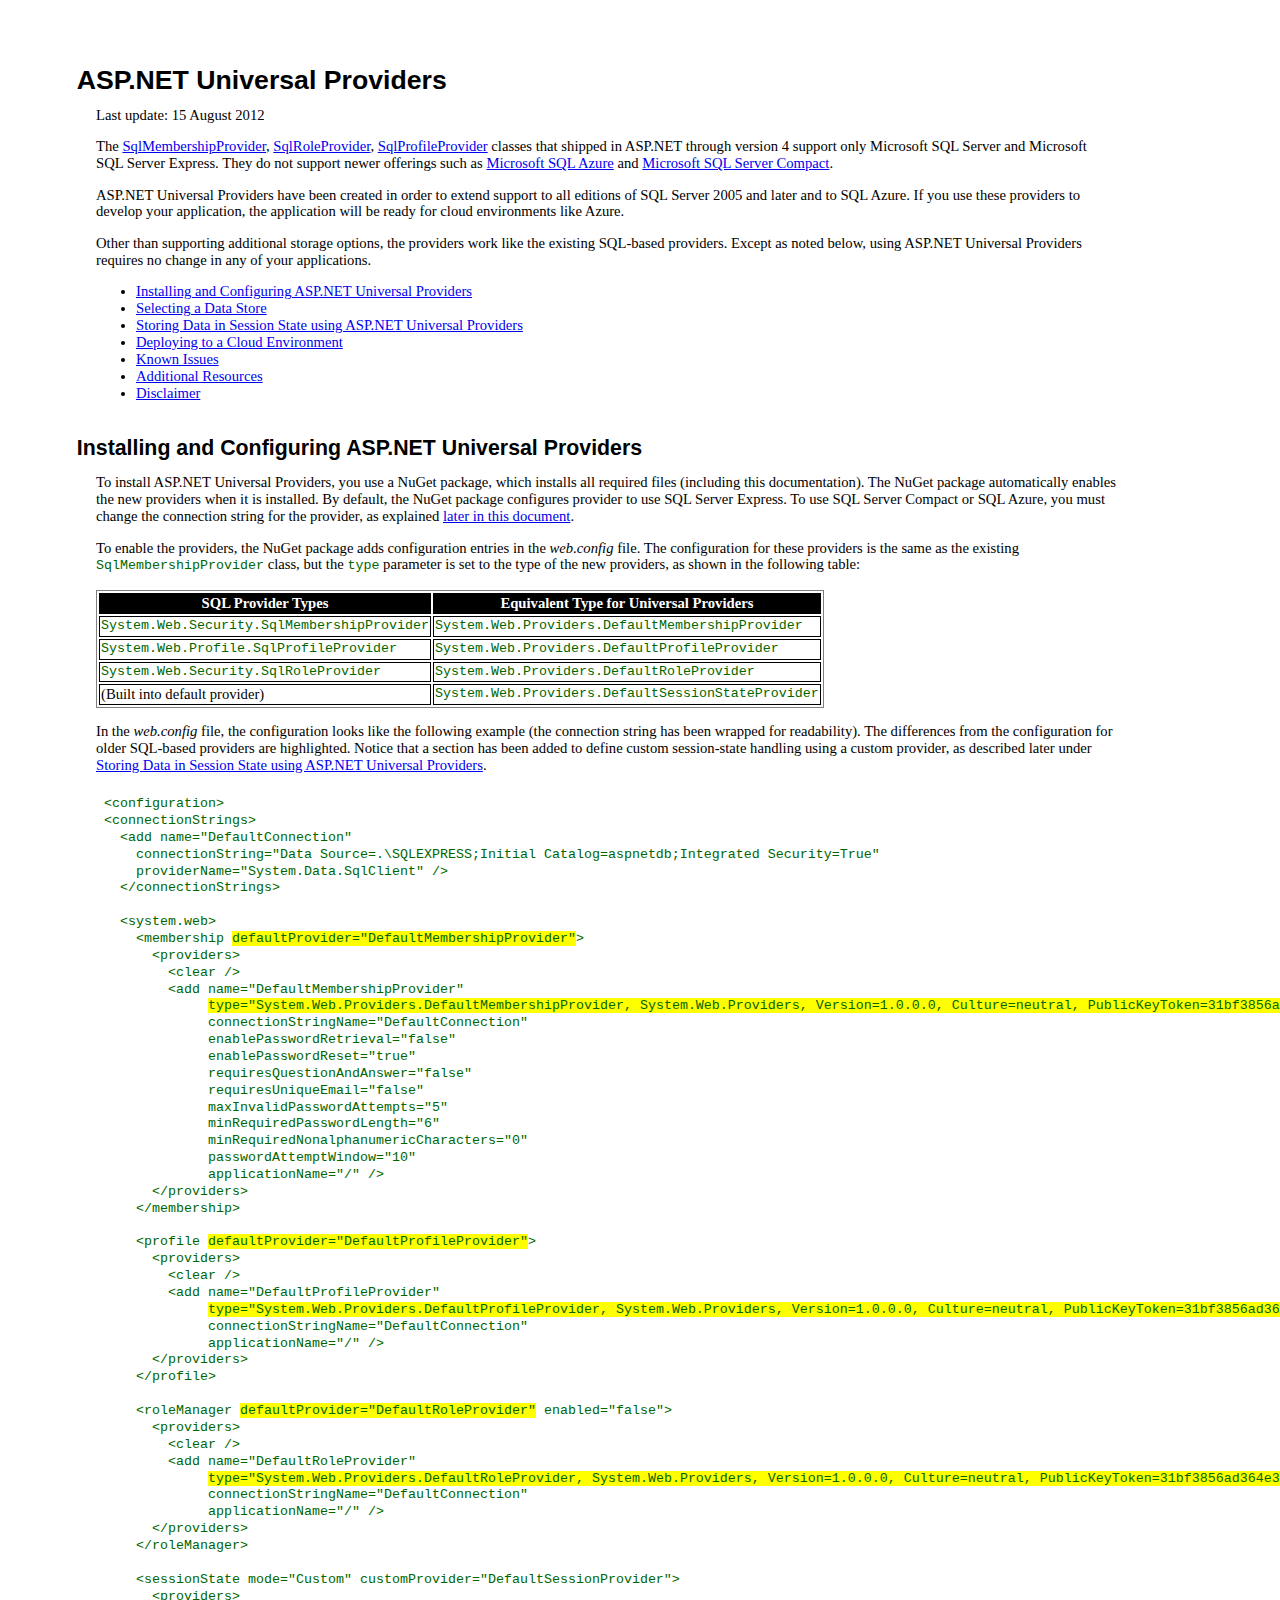
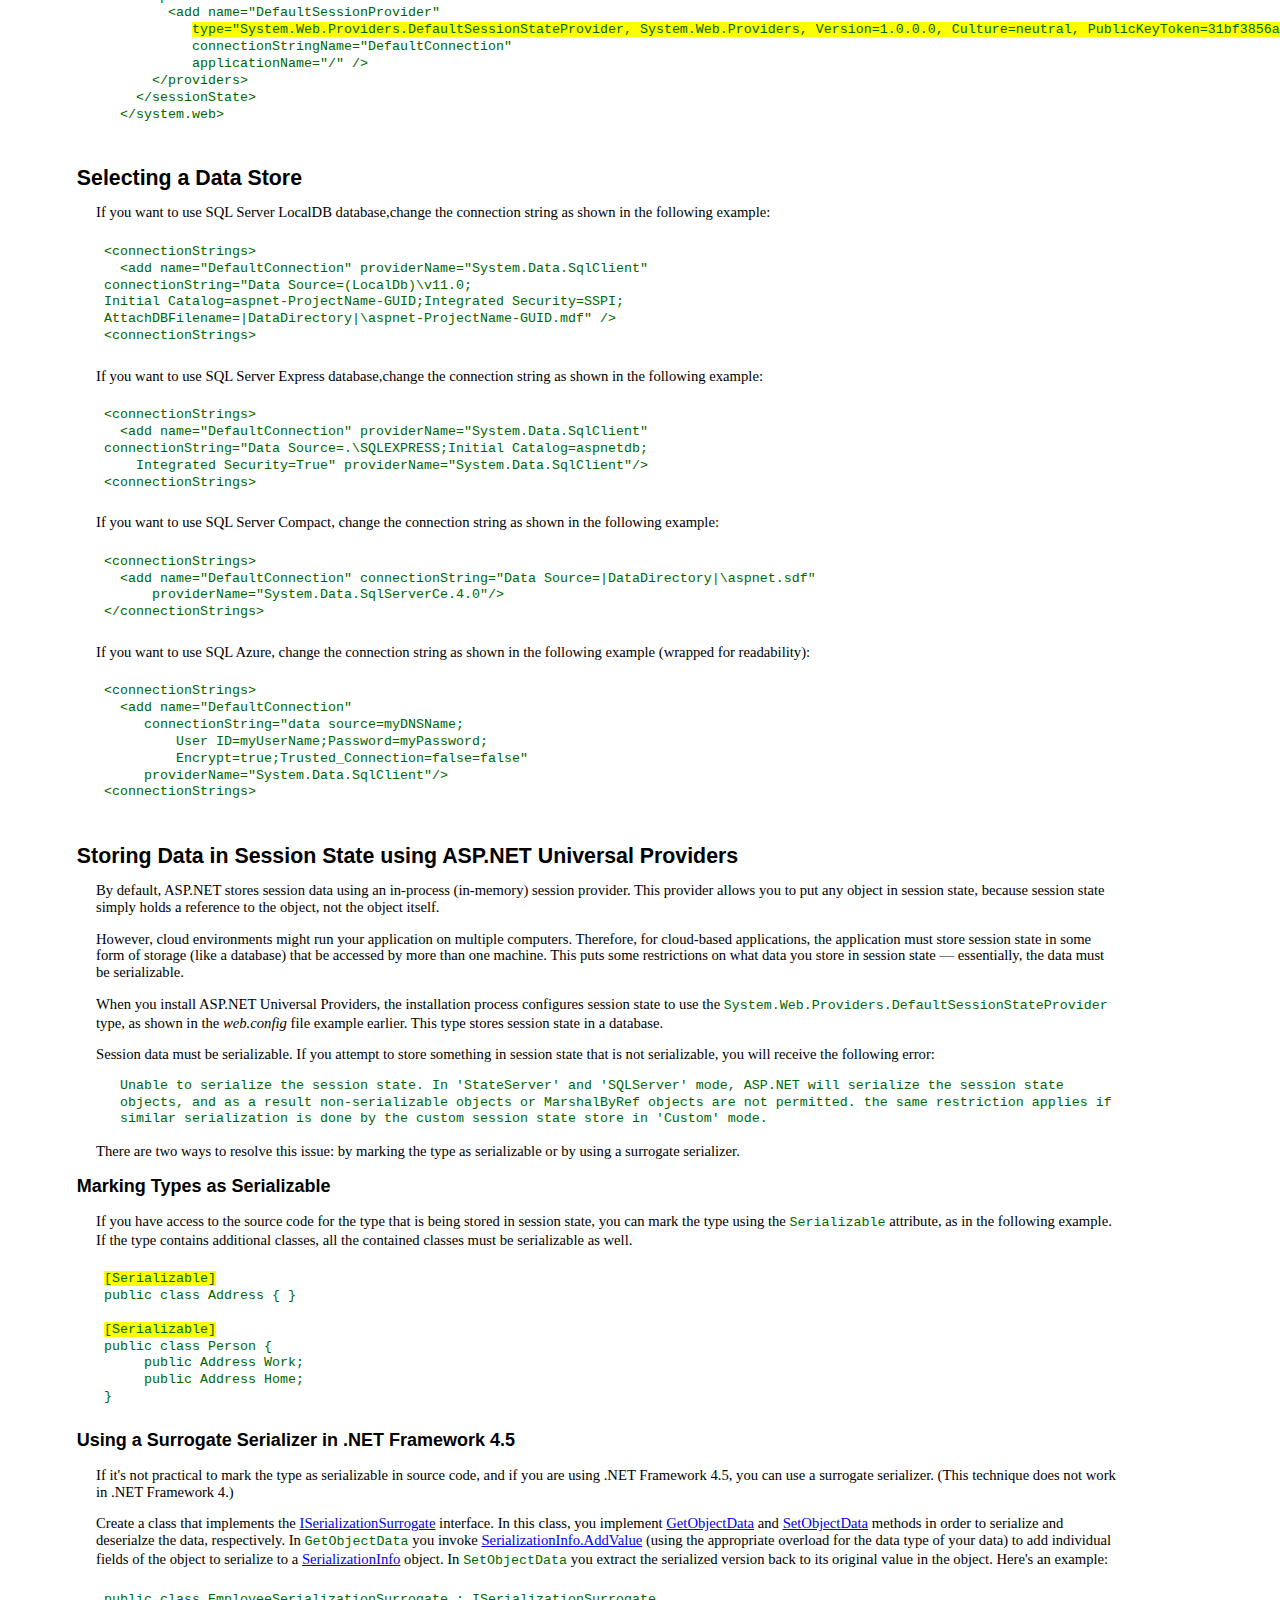
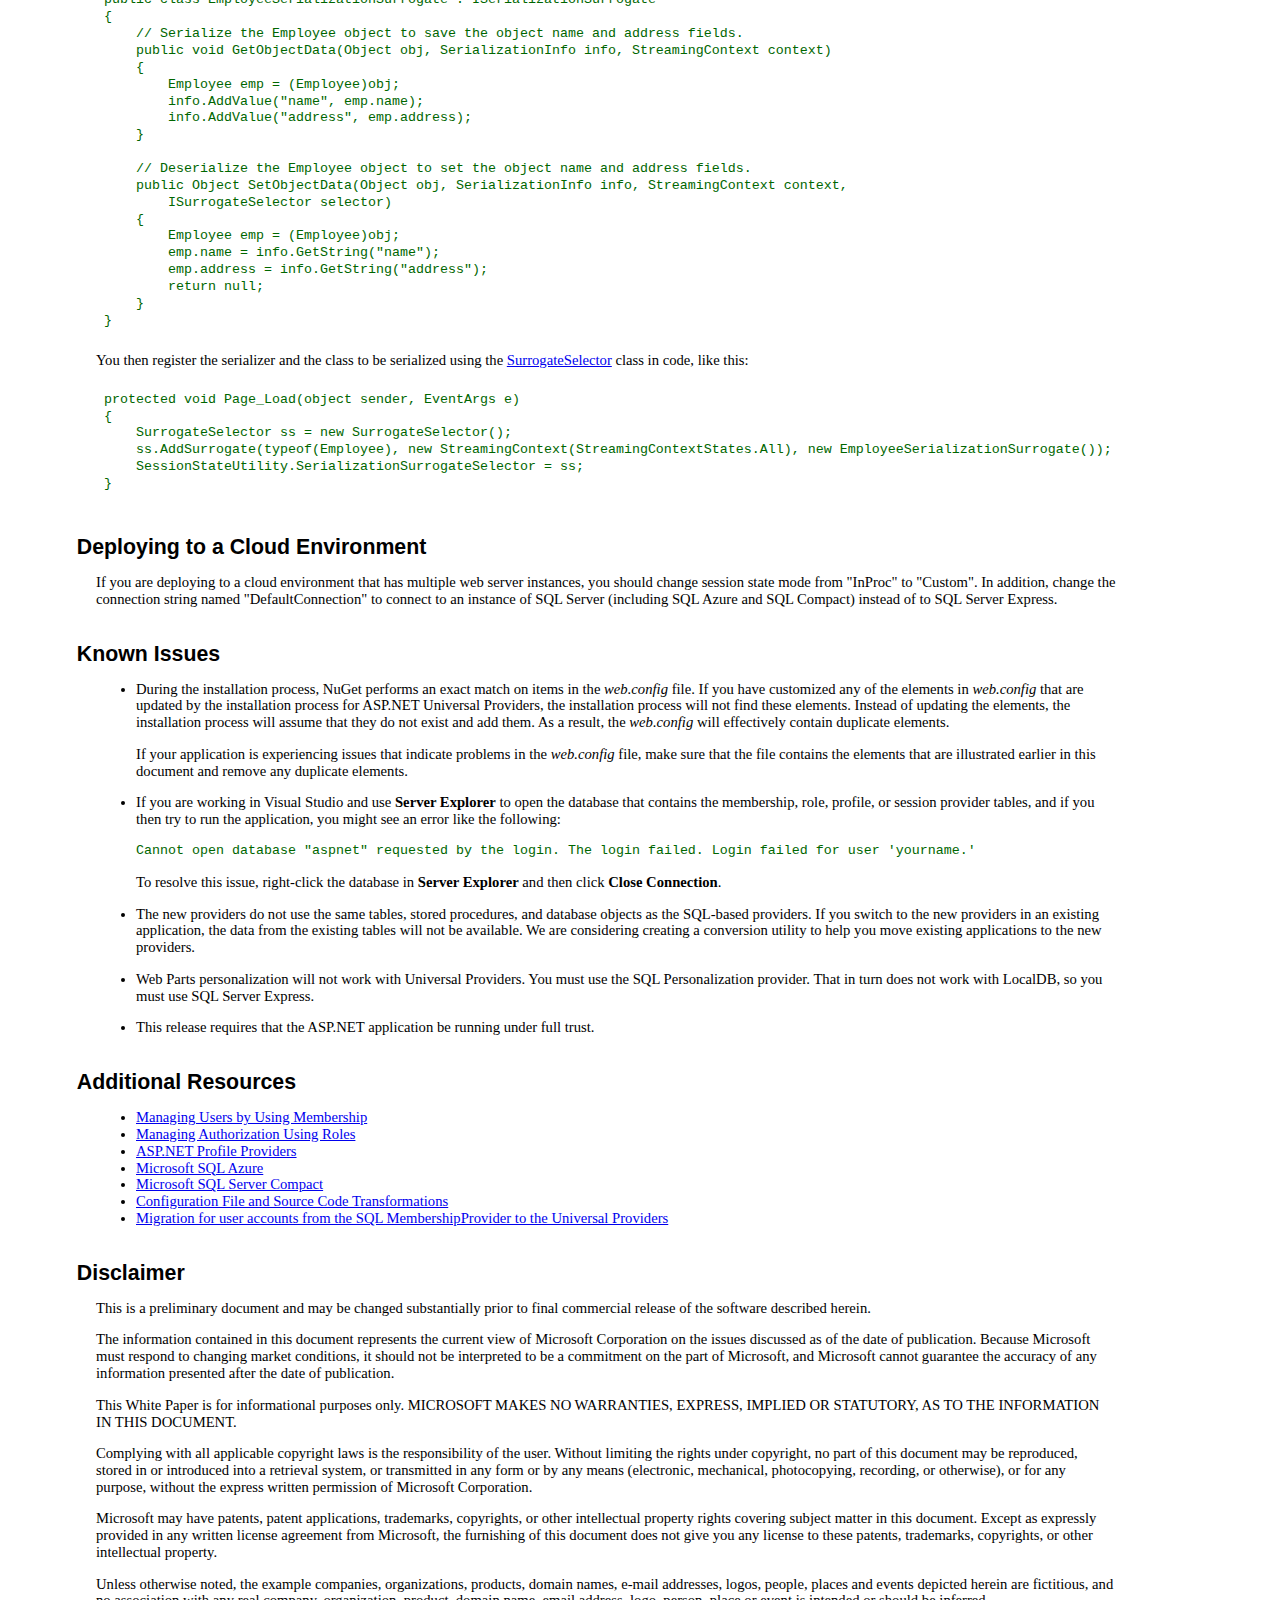
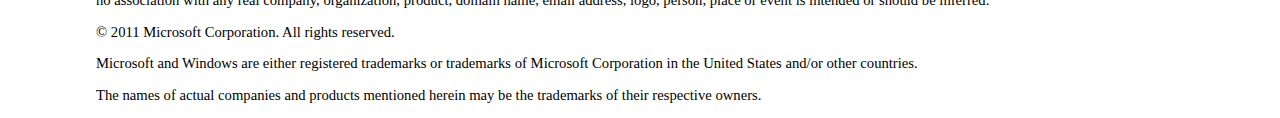
<file: WebApp/packages/Microsoft.AspNet.Providers.Core.1.2/readme.html>
﻿<!DOCTYPE html PUBLIC "-//W3C//DTD XHTML 1.0 Transitional//EN" "http://www.w3.org/TR/xhtml1/DTD/xhtml1-transitional.dtd">
<html xmlns="http://www.w3.org/1999/xhtml">

<head>
<meta content="text/html; charset=utf-8" http-equiv="Content-Type" />
<title>ASP.NET Universal Providers Readme</title>


<style type="text/css">
body{
	margin-left:1in;
	margin-top:.75in;
	margin-right:1.7in;
	font-family:calibri;
	font-size:11pt;
	line-height:1.15em;
	background-color:white;
}

h1{
	margin-left:-.2in;
	font-family:Arial, Verdana, sans-serif;
	font-size:20pt;
}

h2{
	margin-left:-.2in;
	margin-top:1.8em;
	font-family:Arial, Verdana, sans-serif;
	font-size:16pt;
}

h3{
	margin-left:-.2in;
	font-family:Verdana, sans-serif;
	font-size:13.5pt;
}

table{
	border:thin gray groove;
}

thead{
	background-color:black;
	color:white;
	font-weight:bold;
	text-align:center;
}

td{
	border:1px solid black;
}

p.indent1{
	margin-left:.25in;
}


code{
	font-family:"Courier New";
	font-size:10pt;
	color:#006600;
}

pre{
	font-family:"Courier New";
	font-size:10pt;
	padding:8px;
	color:#006600;
}

span.highlight{
    background-color:Yellow;
	
}
</style>

</head>
<body>
<h1>ASP.NET Universal Providers</h1>

<p>Last update: 15 August 2012</p>


<p>The 
<a href="http://msdn.microsoft.com/en-us/library/system.web.security.sqlmembershipprovider.aspx">SqlMembershipProvider</a>, 
<a href="http://msdn.microsoft.com/en-us/library/system.web.security.sqlroleprovider.aspx">SqlRoleProvider</a>, 
<a href="http://msdn.microsoft.com/en-us/library/system.web.profile.sqlprofileprovider.aspx">SqlProfileProvider</a> classes that shipped in ASP.NET through version 4 support only Microsoft SQL Server and Microsoft SQL Server Express. They do not support newer offerings such as 
<a href="http://msdn.microsoft.com/en-us/library/ee336241.aspx">Microsoft SQL Azure</a> and 
<a href="http://www.microsoft.com/downloads/en/details.aspx?FamilyID=033cfb76-5382-44fb-bc7e-b3c8174832e2">Microsoft SQL Server Compact</a>. </p>
<p>ASP.NET Universal Providers have been created in order to extend support to all editions of SQL Server 2005 and later and to SQL Azure. If you use these providers to develop your application, the application will be ready for cloud environments like Azure.</p>
<p>Other than supporting additional storage options, the providers work like the existing SQL-based providers. Except as noted below, using ASP.NET Universal Providers requires no change in any of your applications.</p>
<ul>
	<li><a href="#Installing_and_Configuring_ASP.NET_Unive">Installing and 
	Configuring ASP.NET Universal Providers</a></li>
	<li><a href="#Selecting_a_Data_Store">Selecting a Data Store</a></li>
	<li><a href="#Storing_Data_in_Session_State_using_ASP">Storing Data in 
	Session State using ASP.NET Universal Providers</a></li>
	<li><a href="#Deploying_to_a_Cloud_Environment">Deploying to a Cloud 
	Environment</a></li>
	<li><a href="#Known_Issues">Known Issues</a></li>
	<li><a href="#Additional_Resources">Additional Resources</a></li>
	<li><a href="#Disclaimer">Disclaimer</a><br />
	</li>
</ul>

<h2><a name="Installing_and_Configuring_ASP.NET_Unive">Installing and Configuring ASP.NET Universal Providers</a></h2>



<p>To install ASP.NET Universal Providers, you use a NuGet package, which installs all required files (including this documentation). The NuGet package automatically enables the new providers when it is installed. By default, the NuGet package configures provider to use SQL Server Express. To use SQL Server Compact or SQL Azure, you must change the connection string for the provider, as explained 
<a href="#Selecting_a_Data_Store">later in this document</a>.</p>

<p>To enable the providers, the NuGet package adds configuration entries in the 
<em>web.config</em> file. The configuration for these providers is the same as the existing 
<code>SqlMembershipProvider</code> class, but the <code>type</code> parameter is set to the type of the new providers, as shown in the following table:</p>


<table>
	<thead>
		<td>SQL Provider Types</td>
		<td>Equivalent Type for Universal Providers</td>
	</thead>
	<tr>
		<td ><code>System.Web.Security.SqlMembershipProvider</code></td>
		<td ><code>System.Web.Providers.DefaultMembershipProvider</code></td>
	</tr>
	<tr>
		<td><code>System.Web.Profile.SqlProfileProvider</code></td>
		<td><code>System.Web.Providers.DefaultProfileProvider</code></td>
	</tr>
	<tr>
		<td><code>System.Web.Security.SqlRoleProvider</code></td>
		<td><code>System.Web.Providers.DefaultRoleProvider</code></td>
	</tr>
	<tr>
		<td>(Built into default provider)</td>
		<td><code>System.Web.Providers.DefaultSessionStateProvider</code></td>
	</tr>
</table>
<p>In the <em>web.config</em> file, the configuration looks like the following example (the connection string has been wrapped for readability). The differences from the configuration for older SQL-based providers are highlighted. Notice that a section has been added to define custom session-state handling using a custom provider, as described later under 
<a href="#Storing_Data_in_Session_State_using_ASP">Storing Data in Session State using ASP.NET Universal Providers</a>.</p>
<pre>&lt;configuration&gt;
&lt;connectionStrings&gt;
  &lt;add name="DefaultConnection"
    connectionString="Data Source=.\SQLEXPRESS;Initial Catalog=aspnetdb;Integrated Security=True"
    providerName="System.Data.SqlClient" /&gt;
  &lt;/connectionStrings&gt;

  &lt;system.web&gt;
    &lt;membership <span class="highlight">defaultProvider="DefaultMembershipProvider"</span>&gt;
      &lt;providers&gt;
        &lt;clear /&gt;
        &lt;add name="DefaultMembershipProvider"
             <span class="highlight">type="System.Web.Providers.DefaultMembershipProvider, System.Web.Providers, Version=1.0.0.0, Culture=neutral, PublicKeyToken=31bf3856ad364e35" 
</span>             connectionStringName="DefaultConnection"
             enablePasswordRetrieval="false"
             enablePasswordReset="true"
             requiresQuestionAndAnswer="false"
             requiresUniqueEmail="false"
             maxInvalidPasswordAttempts="5"
             minRequiredPasswordLength="6"
             minRequiredNonalphanumericCharacters="0"
             passwordAttemptWindow="10"
             applicationName="/" /&gt;
      &lt;/providers&gt;
    &lt;/membership&gt;

    &lt;profile <span class="highlight">defaultProvider="DefaultProfileProvider"</span>&gt;
      &lt;providers&gt;
        &lt;clear /&gt;
        &lt;add name="DefaultProfileProvider"
             <span class="highlight">type="System.Web.Providers.DefaultProfileProvider, System.Web.Providers, Version=1.0.0.0, Culture=neutral, PublicKeyToken=31bf3856ad364e35" 
</span>             connectionStringName="DefaultConnection"
             applicationName="/" /&gt;
      &lt;/providers&gt;
    &lt;/profile&gt;

    &lt;roleManager <span class="highlight">defaultProvider="DefaultRoleProvider"</span> enabled="false"&gt;
      &lt;providers&gt;
        &lt;clear /&gt;
        &lt;add name="DefaultRoleProvider"
             <span class="highlight">type="System.Web.Providers.DefaultRoleProvider, System.Web.Providers, Version=1.0.0.0, Culture=neutral, PublicKeyToken=31bf3856ad364e35"
</span>             connectionStringName="DefaultConnection"
             applicationName="/" /&gt;
      &lt;/providers&gt;
    &lt;/roleManager&gt;

    &lt;sessionState mode="Custom" customProvider="DefaultSessionProvider"&gt;
      &lt;providers&gt;
        &lt;add name="DefaultSessionProvider"
           <span class="highlight">type="System.Web.Providers.DefaultSessionStateProvider, System.Web.Providers, Version=1.0.0.0, Culture=neutral, PublicKeyToken=31bf3856ad364e35"
</span>           connectionStringName="DefaultConnection"
           applicationName="/" /&gt;
      &lt;/providers&gt;
    &lt;/sessionState&gt;
  &lt;/system.web&gt;&nbsp;</pre>

<h2><a name="Selecting_a_Data_Store">Selecting a Data Store</a></h2>
<p>If you want to use SQL Server LocalDB database,change the connection string as shown in the following example:</p>
<pre>
&lt;connectionStrings&gt;
  &lt;add name="DefaultConnection" providerName="System.Data.SqlClient" 
connectionString="Data Source=(LocalDb)\v11.0;
Initial Catalog=aspnet-ProjectName-GUID;Integrated Security=SSPI;
AttachDBFilename=|DataDirectory|\aspnet-ProjectName-GUID.mdf" /&gt;
&lt;connectionStrings&gt;
</pre>
<p>If you want to use SQL Server Express database,change the connection string as shown in the following example:</p>
<pre>
&lt;connectionStrings&gt;
  &lt;add name="DefaultConnection" providerName="System.Data.SqlClient" 
connectionString="Data Source=.\SQLEXPRESS;Initial Catalog=aspnetdb;
    Integrated Security=True" providerName="System.Data.SqlClient"/&gt;
&lt;connectionStrings&gt;
</pre>

<p>If you want to use SQL Server Compact, change the connection string as shown in the following example:</p>

<pre>&lt;connectionStrings&gt;
  &lt;add name="DefaultConnection" connectionString="Data Source=|DataDirectory|\aspnet.sdf" 
      providerName="System.Data.SqlServerCe.4.0"/&gt;
&lt;/connectionStrings&gt;</pre>
<p>If you want to use SQL Azure, change the connection string as shown in the 
following example (wrapped for readability):</p>
<pre>&lt;connectionStrings&gt;
  &lt;add name="DefaultConnection" 
     connectionString="data source=myDNSName;
         User ID=myUserName;Password=myPassword;
         Encrypt=true;Trusted_Connection=false=false"
     providerName="System.Data.SqlClient"/&gt;
&lt;connectionStrings&gt;</pre>

<h2><a name="Storing_Data_in_Session_State_using_ASP">Storing Data in Session State using ASP.NET Universal Providers</a></h2>

<p>By default, ASP.NET stores session data using an in-process (in-memory) session provider. This provider allows you to put any object in session state, because session state simply holds a reference to the object, not the object itself.</p>
<p>However, cloud environments might run your application on multiple computers. Therefore, for cloud-based applications, the application must store session state in some form of storage (like a database) that be accessed by more than one machine. This puts some restrictions on what data you store in session state — essentially, the data must be serializable. </p>
<p>When you install ASP.NET Universal Providers, the installation process configures session state to use the 
<code>System.Web.Providers.DefaultSessionStateProvider</code> type, as shown in the 
<em>web.config</em> file example earlier. This type stores session state in a database.</p> 
<p>Session data must be serializable. If you attempt to store something in session state that is not serializable, you will receive the following error: </p>

<p class="indent1"><code>Unable to serialize the session state. In 'StateServer' and 'SQLServer' mode, ASP.NET will serialize the session state objects, and as a result non-serializable objects or MarshalByRef objects are not permitted. the same restriction applies if similar serialization is done by the custom session state store in 'Custom' mode. </code></p>

<p>There are two ways to resolve this issue: by marking the type as serializable or by using a surrogate serializer.</p>

<h3>Marking Types as Serializable</h3>

<p>If you have access to the source code for the type that is being stored in session state, you can mark the type using the 
<code>Serializable</code> attribute, as in the following example. If the type contains additional classes, all the contained classes must be serializable as well.</p>
<pre><span class="highlight">[Serializable]</span>
public class Address { }

<span class="highlight">[Serializable]</span>
public class Person { 
     public Address Work;
     public Address Home; 
}</pre>

<h3>Using a Surrogate Serializer in .NET Framework 4.5</h3>

<p>If it's not practical to mark the type as serializable in source code, and if you are using .NET Framework 4.5, you can use a surrogate serializer. (This technique does not work in .NET Framework 4.)</p>
<p>Create a class that implements the 
<a href="http://msdn.microsoft.com/en-us/library/system.runtime.serialization.iserializationsurrogate.aspx">ISerializationSurrogate</a> interface.  In this class, you implement 
<a href="http://msdn.microsoft.com/en-us/library/system.runtime.serialization.iserializationsurrogate.getobjectdata.aspx">GetObjectData</a> and 
<a href="http://msdn.microsoft.com/en-us/library/system.runtime.serialization.iserializationsurrogate.setobjectdata.aspx">SetObjectData</a> methods in order to serialize and deserialze the data, respectively. In 
<code>GetObjectData</code> you invoke 
<a href="http://msdn.microsoft.com/en-us/library/system.runtime.serialization.serializationinfo.addvalue.aspx">SerializationInfo.AddValue</a> (using the appropriate overload for the data type of your data) to add individual fields of the object to serialize to a 
<a href="http://msdn.microsoft.com/en-us/library/system.runtime.serialization.serializationinfo.aspx">SerializationInfo</a> object. In 
<code>SetObjectData</code> you extract the serialized version back to its original value in the object. Here's an example:</p>










<pre>public class EmployeeSerializationSurrogate : ISerializationSurrogate
{
    // Serialize the Employee object to save the object name and address fields.
    public void GetObjectData(Object obj, SerializationInfo info, StreamingContext context)
    {
        Employee emp = (Employee)obj;
        info.AddValue("name", emp.name);
        info.AddValue("address", emp.address);
    }

    // Deserialize the Employee object to set the object name and address fields.
    public Object SetObjectData(Object obj, SerializationInfo info, StreamingContext context,
        ISurrogateSelector selector)
    {
        Employee emp = (Employee)obj;
        emp.name = info.GetString("name");
        emp.address = info.GetString("address");
        return null;
    }
}</pre>
<p>You then register the serializer and the class to be serialized using the 
<a href="http://msdn.microsoft.com/en-us/library/system.runtime.serialization.surrogateselector.aspx">SurrogateSelector</a> class in code, like this:</p>
<pre>protected void Page_Load(object sender, EventArgs e)
{
    SurrogateSelector ss = new SurrogateSelector();
    ss.AddSurrogate(typeof(Employee), new StreamingContext(StreamingContextStates.All), new EmployeeSerializationSurrogate());
    SessionStateUtility.SerializationSurrogateSelector = ss;
}</pre>
<h2><a name="Deploying_to_a_Cloud_Environment">Deploying to a Cloud Environment</a></h2>

<p>If you are deploying to a cloud environment that has multiple web server instances, you should change session state mode from "InProc" to "Custom".  In addition, change the connection string named "DefaultConnection" to connect to an instance of SQL Server (including SQL Azure and SQL  Compact) instead of to SQL Server Express.</p>

<h2><a name="Known_Issues">Known Issues</a></h2>

<ul>



<li>
<p>During the installation process, NuGet performs an exact match on items in the 
<em>web.config</em> file. If you have customized any of the elements in <em>web.config</em> that are updated by the installation process for ASP.NET Universal Providers, the installation process will not find these elements. Instead of updating the elements, the installation process will assume that they do not exist and add them. As a result, the 
<em>web.config</em> will effectively contain duplicate elements.</p>
<p>If your application is experiencing issues that indicate problems in the <em>web.config</em> file, make sure that the file contains the elements that are illustrated earlier in this document and remove any duplicate elements.</p>
</li>

<li>
<p>If you are working in Visual Studio and use <strong>Server Explorer</strong> to open the database that contains the membership, role, profile, or session provider tables, and if you then try to run the application, you might see an error like the following: </p>
<p><code>Cannot open database "aspnet" requested by the login. The login failed. Login failed for user 'yourname.'</code></p>
<p>To resolve this issue, right-click the database in <strong>Server Explorer</strong> and then click 
<strong>Close Connection</strong>. </p>
</li>


<li>
<p>The new providers do not use the same tables, stored procedures, and database objects as the SQL-based providers. If you switch to the new providers in an existing application, the data from the existing tables will not be available. We are considering creating a conversion utility to help you move existing applications to the new providers.</p>
</li>


<li>
<p>Web Parts personalization will not work with Universal Providers. You must use the SQL Personalization provider. That in turn does not work with LocalDB, so you must use SQL Server Express.</p>
</li>

<li>
<p>This release requires that the ASP.NET application be running under full trust.</p>
</li>

</ul>


<h2><a name="Additional_Resources">Additional Resources</a></h2>

<ul>
<li><a href="http://msdn.microsoft.com/en-us/library/tw292whz.aspx">Managing Users by Using Membership</a></li>
<li><a href="http://msdn.microsoft.com/en-us/library/9ab2fxh0.aspx">Managing Authorization Using Roles</a></li>
<li><a href="http://msdn.microsoft.com/en-us/library/014bec1k.aspx">ASP.NET Profile Providers</a></li>
<li><a href="http://msdn.microsoft.com/en-us/library/ee336241.aspx">Microsoft SQL Azure</a></li>
<li>
<a href="http://www.microsoft.com/downloads/en/details.aspx?FamilyID=033cfb76-5382-44fb-bc7e-b3c8174832e2">Microsoft SQL Server Compact</a></li>
<li>
<a href="http://docs.nuget.org/docs/creating-packages/configuration-file-and-source-code-transformations">Configuration File and Source Code Transformations</a></li>
<li><a href="http://go.microsoft.com/fwlink/?LinkId=261899">Migration for user accounts from the SQL MembershipProvider to the Universal Providers</a></li>
</ul>
<h2><a name="Disclaimer">Disclaimer</a></h2>


<p>This is a preliminary document and may be changed substantially prior to final commercial release of the software described herein.</p>
<p>The information contained in this document represents the current view of Microsoft Corporation on the issues discussed as of the date of publication. Because Microsoft must respond to changing market conditions, it should not be interpreted to be a commitment on the part of Microsoft, and Microsoft cannot guarantee the accuracy of any information presented after the date of publication.</p>
<p>This White Paper is for informational purposes only. MICROSOFT MAKES NO WARRANTIES, EXPRESS, IMPLIED OR STATUTORY, AS TO THE INFORMATION IN THIS DOCUMENT.
<p>Complying with all applicable copyright laws is the responsibility of the user. Without limiting the rights under copyright, no part of this document may be reproduced, stored in or introduced into a retrieval system, or transmitted in any form or by any means (electronic, mechanical, photocopying, recording, or otherwise), or for any purpose, without the express written permission of Microsoft Corporation.</p>
<p>Microsoft may have patents, patent applications, trademarks, copyrights, or other intellectual property rights covering subject matter in this document. Except as expressly provided in any written license agreement from Microsoft, the furnishing of this document does not give you any license to these patents, trademarks, copyrights, or other intellectual property.</p>
<p>Unless otherwise noted, the example companies, organizations, products, domain names, e-mail addresses, logos, people, places and events depicted herein are fictitious, and no association with any real company, organization, product, domain name, email address, logo, person, place or event is intended or should be inferred.</p>
<p>&copy; 2011 Microsoft Corporation. All rights reserved.</p>
<p>Microsoft and Windows are either registered trademarks or trademarks of Microsoft Corporation in the United States and/or other countries.</p>
<p>The names of actual companies and products mentioned herein may be the trademarks of their respective owners.</p>
</body>
</html>
</file>
